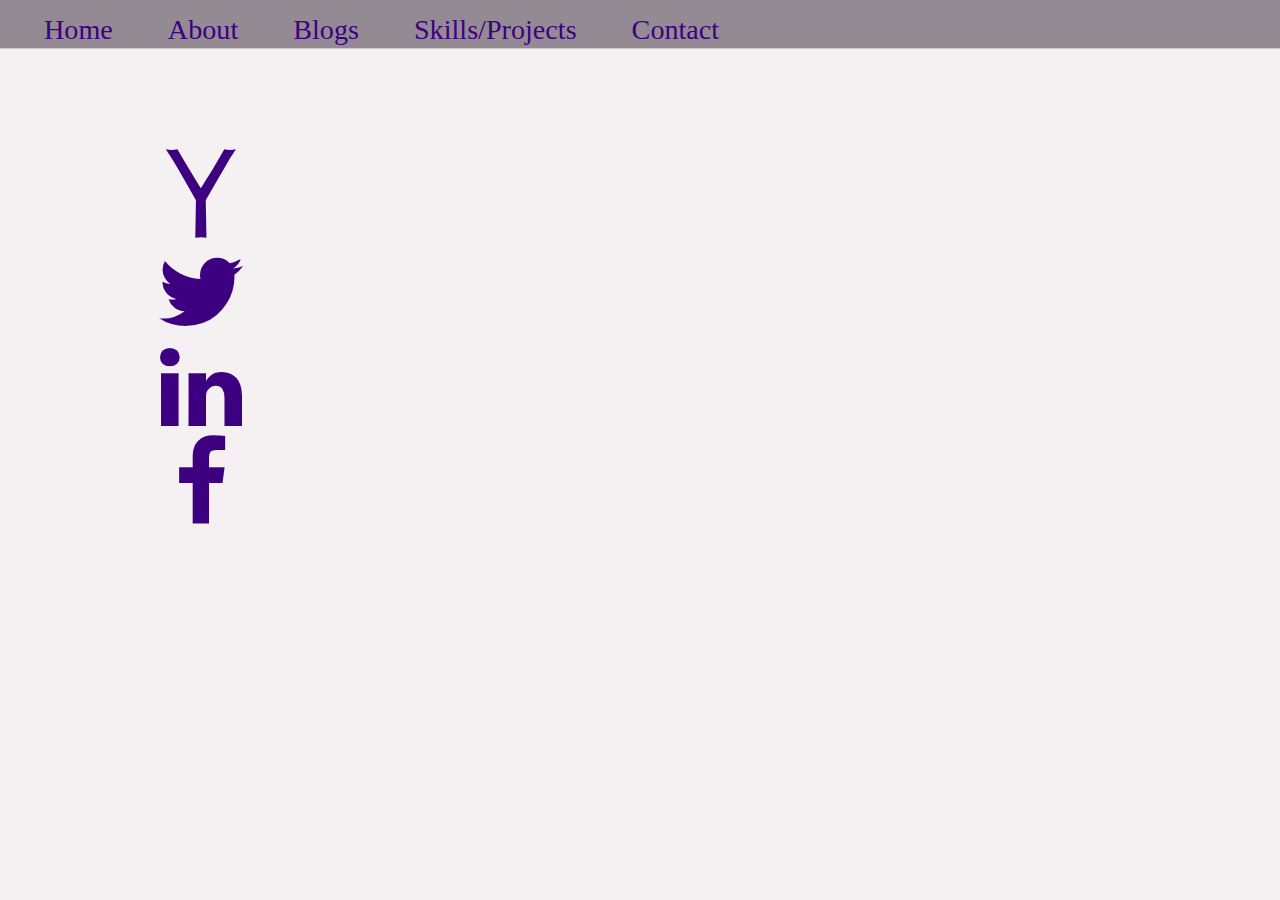
<file: src/Contacts.html>
<!DOCTYPE html>
<html lang="en">

<head>
        <meta charset="UTF-8">
        <meta name="viewport" content="width=device-width, initial-scale=1.0">
        <meta http-equiv="X-UA-Compatible" content="ie=edge">
        <link rel="stylesheet" href="../styles.css" integrityy="sha512-fr6ZwiyJbv2kE9/q8DvoEuNxS9Ocib5eEzx0d5g9DGxb1ohP6xcLhEkpAKYvg20U3zbeHl/oHFjChHtqD6Ak/Q=="/>
        <STYLE>A {text-decoration: none;} </STYLE>
        <link rel="stylesheet" href="https://cdnjs.cloudflare.com/ajax/libs/font-awesome/4.7.0/css/font-awesome.min.css">
    
        
</head>

<body>

    


<header>  
        
    </header>
    <div class="flex-container">
         
                
            <!-- <div class="flex-container">
                    <div><a href="index.html">Home</a></div>

                    <div><a  href="src/projects.html">projects</a></div>
                    <div><a href="src/personal-details.html">Personal Details</a></div>
					<div><a href="src/qualification-work.html">Qualifications & Experience</a></div>
					<div><a href="src/skills-interests.html"></a>Skills & Interests</div> -->
					
                    
            
                  
                  
                  
                  <!-- <img src="docs/img.png" alt="Photo" style="float:left;align-self: flex-start;   width:1150px;height:500px"> -->
              
                  <nav>
                        <ul>
                             <li><a href="../index.html">Home</a></li>
                            <li><a href="personal-details.html">About</a></li>
                            <li><a href="blogs.html">Blogs</a></li>
                            <li><a href="projects.html">Skills/Projects</a></li>
                            <li><a href="contacts.html">Contact</a></li>
                        </ul>
                    </nav>
            
            </div>
            <!-- <div class="imgbox">
                <img class="center-fit" src='../docs/himal.jpg'>
                
                <p>I am Amrit Sagar Khanal, a junior software developer currently enrolled at Coder Academy.</br> 
                    I am a Nepalese born in Kathmandu, just in front of the Himalayas. I completed my education upto Bachelor's degree in Kathmandu and then migrated to australia 6 years ago. I love to programme in different languages like Ruby, Python, html- CSS but I started my coding journey with c programming back in my University days.
                                                        You can view my coding projects in my Github account whose link can be found on the right side of this page. Also, I can be contacted via twitter, LinkedIn and my email.</br>Amrit Sagar Khanal</p>
                                              
             
                  </div>
             </div>   
                     </div>       -->
                
                    <div class="contact"><a href="mailto:amritsk1@yahoo.com"><i class="fa fa-fw fa-yahoo" style="font-size: 3.73em"></i> </a>
                    </div>
                
                    <div class="contact"><a href="https://www.twitter.com/AmritSKhanal1"><i class="fa fa-fw fa-twitter"style="font-size: 3.73em";></i> </a>

                    </div>
                    <div class="contact"><a href="https:www.linkedin.com/in/amrit-sagar-khanal-473b57199"><i class="fa fa-fw fa-linkedin" style="font-size: 3.73em"></i></a>
                    </div>
                    <div class="contact"><a href="https://www.facebook.com/amrit.s.khanal"><i class="fa fa-fw fa-facebook" style="font-size: 3.73em"></i></a>
                    </div>

                </body>  
            
</html>
</file>
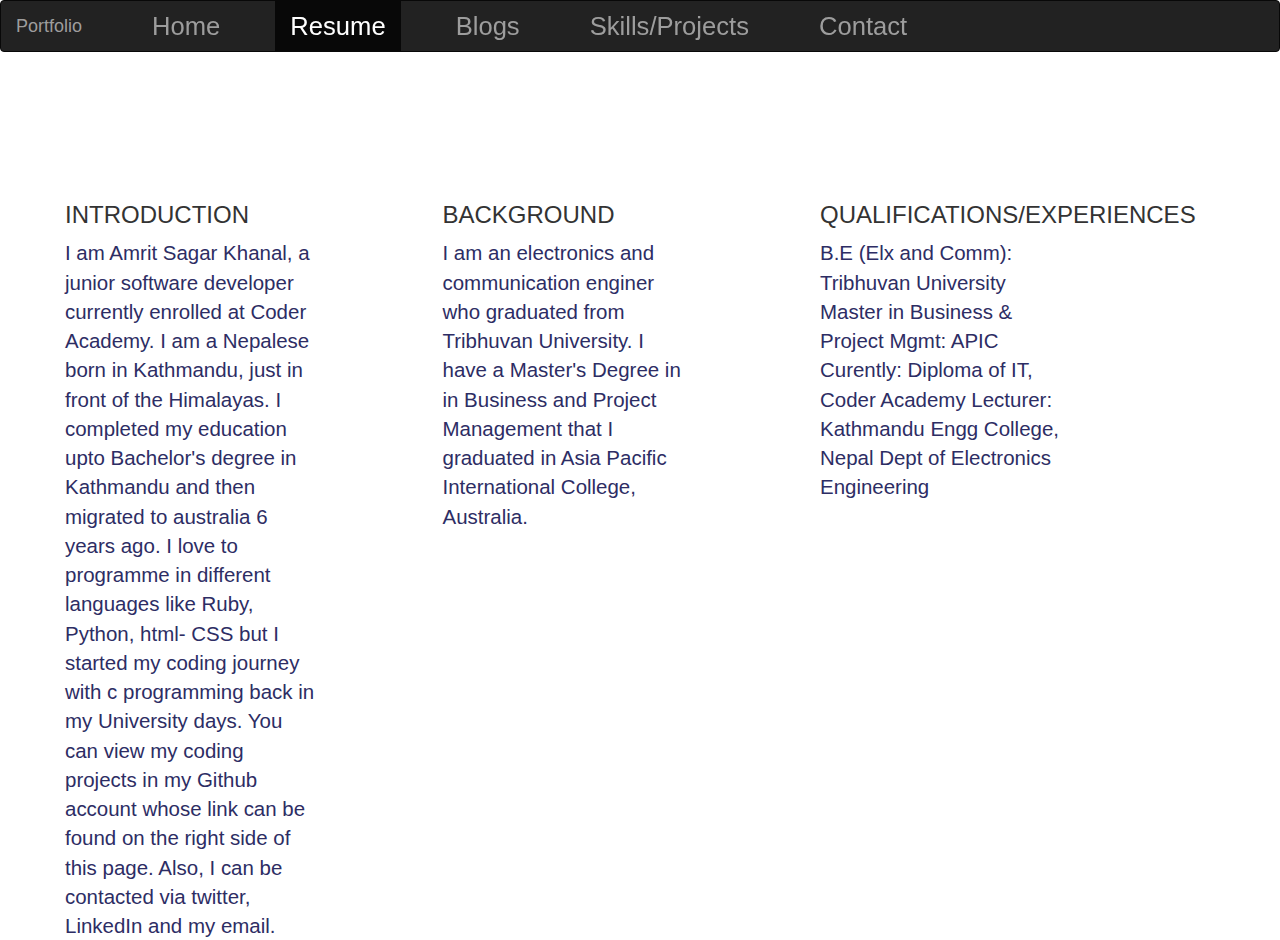
<file: src/personal-details.html>
<!DOCTYPE html>
<html lang="en">

<head>
        <meta charset="UTF-8">
        <meta name="viewport" content="width=device-width, initial-scale=1.0">
        <meta http-equiv="X-UA-Compatible" content="ie=edge">
        <link rel="stylesheet" href="../styles.css" integrityy="sha512-fr6ZwiyJbv2kE9/q8DvoEuNxS9Ocib5eEzx0d5g9DGxb1ohP6xcLhEkpAKYvg20U3zbeHl/oHFjChHtqD6Ak/Q=="/>
        <STYLE>A {text-decoration: none;} </STYLE>
        <title> About Page</title>
        <meta charset="utf-8">
        <meta name="viewport" content="width=device-width, initial-scale=1">
        <link rel="stylesheet" href="https://maxcdn.bootstrapcdn.com/bootstrap/3.4.1/css/bootstrap.min.css">
        <script src="https://ajax.googleapis.com/ajax/libs/jquery/3.5.1/jquery.min.js"></script>
        <script src="https://maxcdn.bootstrapcdn.com/bootstrap/3.4.1/js/bootstrap.min.js"></script>        
</head>

<body>

  <header>  
        
  </header>
  <nav class="navbar navbar-inverse">
    <div class="container-fluid">
      <div class="navbar-header">
        <button type="button" class="navbar-toggle" data-toggle="collapse" data-target="#myNavbar">
          <span class="icon-bar"></span>
          <span class="icon-bar"></span>
          <span class="icon-bar"></span>                        
        </button>
        <a class="navbar-brand" href="#">Portfolio</a>
      </div>
      <div class="collapse navbar-collapse" id="myNavbar">
        <ul class="nav navbar-nav">
            <li ><a href="../index.html">Home</a></li>
            <li class="dropdown">
            <li class="active"><a href="../docs/cv.pdf">Resume</a></li>
            <li><a href="blogs.html">Blogs</a></li>
            <li><a href="projects.html">Skills/Projects</a></li>
            <li><a href="contacts.html">Contact</a></li>
        </ul>
      </div>
    </div>
  </nav>
  <div class="row">
    <div class="column" >
      <h3>INTRODUCTION</h3>

      <div class = "p1">I am Amrit Sagar Khanal, a junior software
           developer currently enrolled at Coder Academy.
           I am a Nepalese born in Kathmandu, just in front of the Himalayas. I completed my education upto Bachelor's degree in
            Kathmandu and then migrated to australia 6 years ago. I love to programme in different  languages like Ruby, Python, html- CSS but I started my coding journey with
             c programming back in my University days.
                  You can view my coding projects in my Github account whose link can be found on the right side of this page. Also, I can be contacted via twitter, LinkedIn and my email.
      </div>                                       
    </div>
    
    <div class="column" >
          <h3>BACKGROUND</h3>
          <div class = "p1">
              I am an electronics and communication 
              enginer who graduated from Tribhuvan
              University. I have a Master's Degree in 
              in Business and Project Management that
              I graduated in Asia Pacific International 
              College, Australia.
          </div>
    </div>
    <div class="column" >
      <h3>QUALIFICATIONS/EXPERIENCES</h3>
      <div class = "p1">
        B.E (Elx and Comm): Tribhuvan University
         Master in Business & Project Mgmt: APIC
         Curently: Diploma of IT, Coder Academy
         Lecturer: Kathmandu Engg College, Nepal
         Dept of Electronics Engineering
      </div> 
       
    </div>
  </div>                  
</body>                     
</html>
</file>
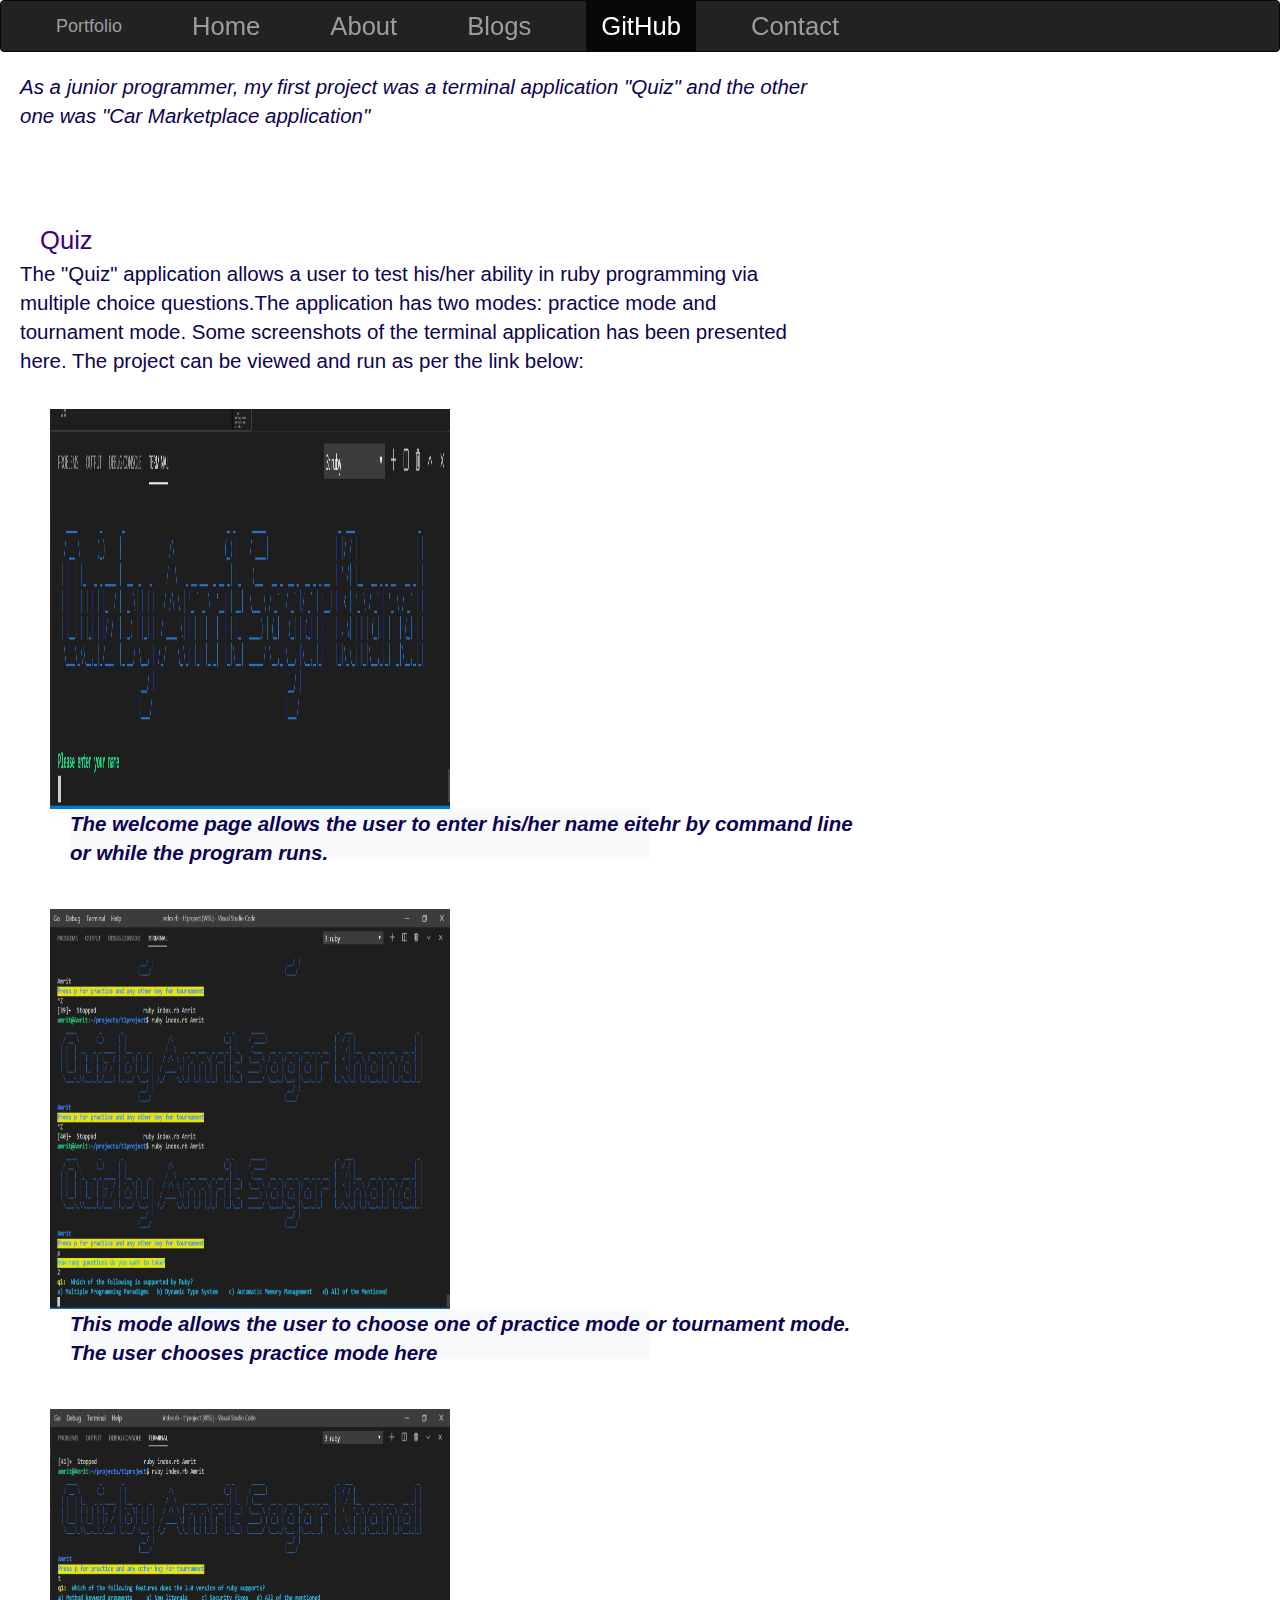
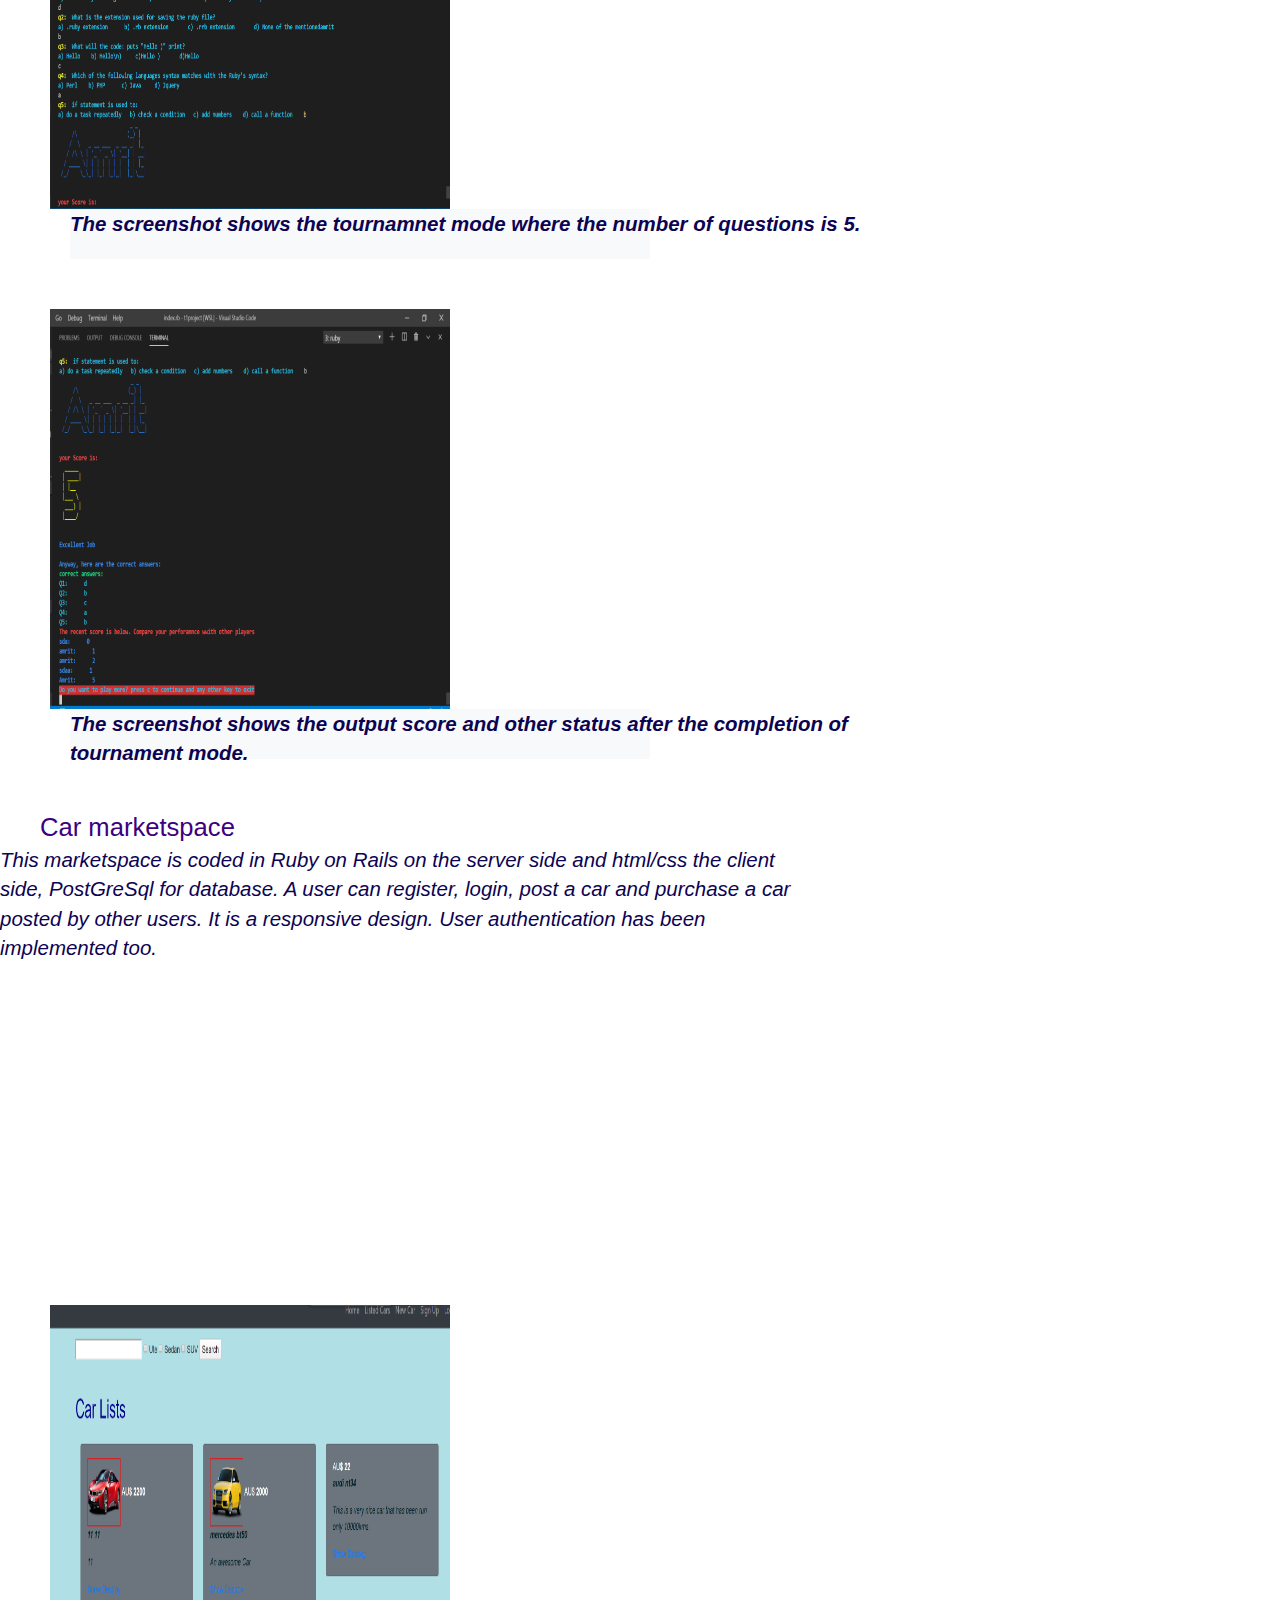
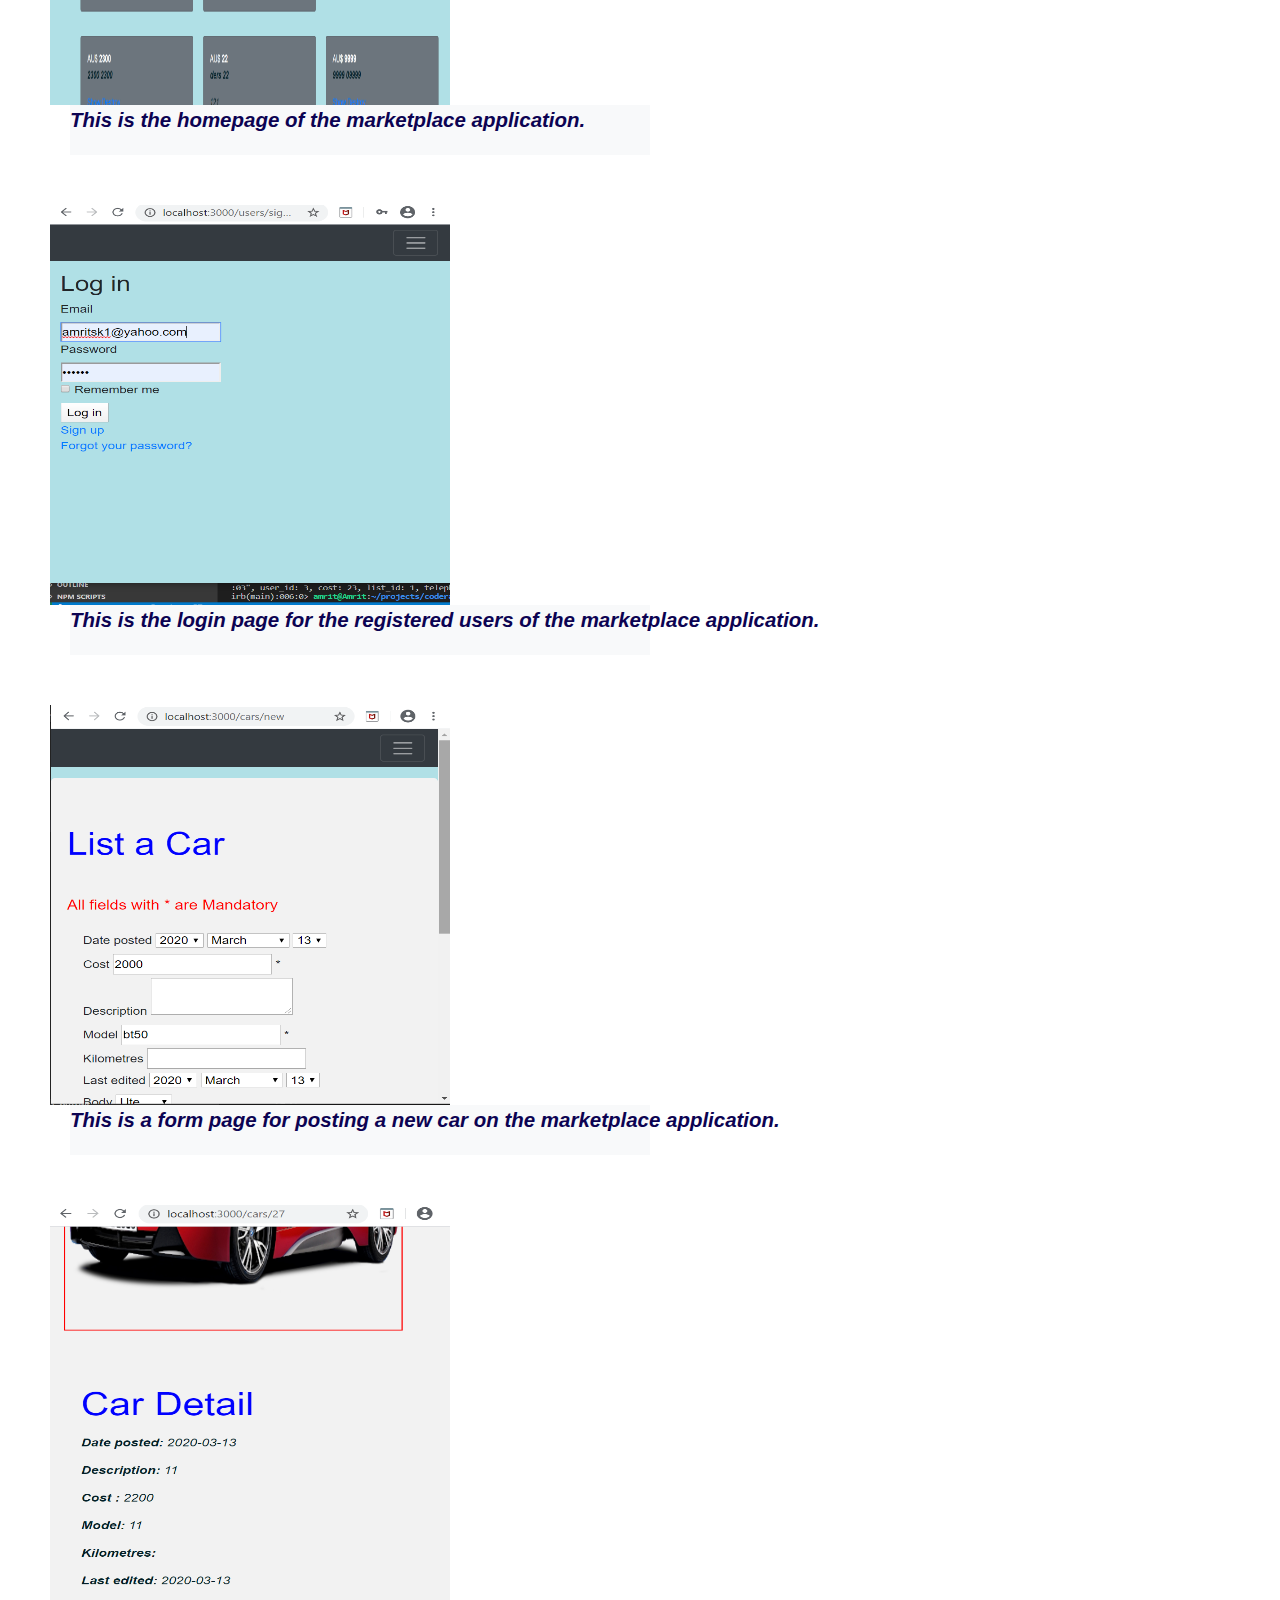
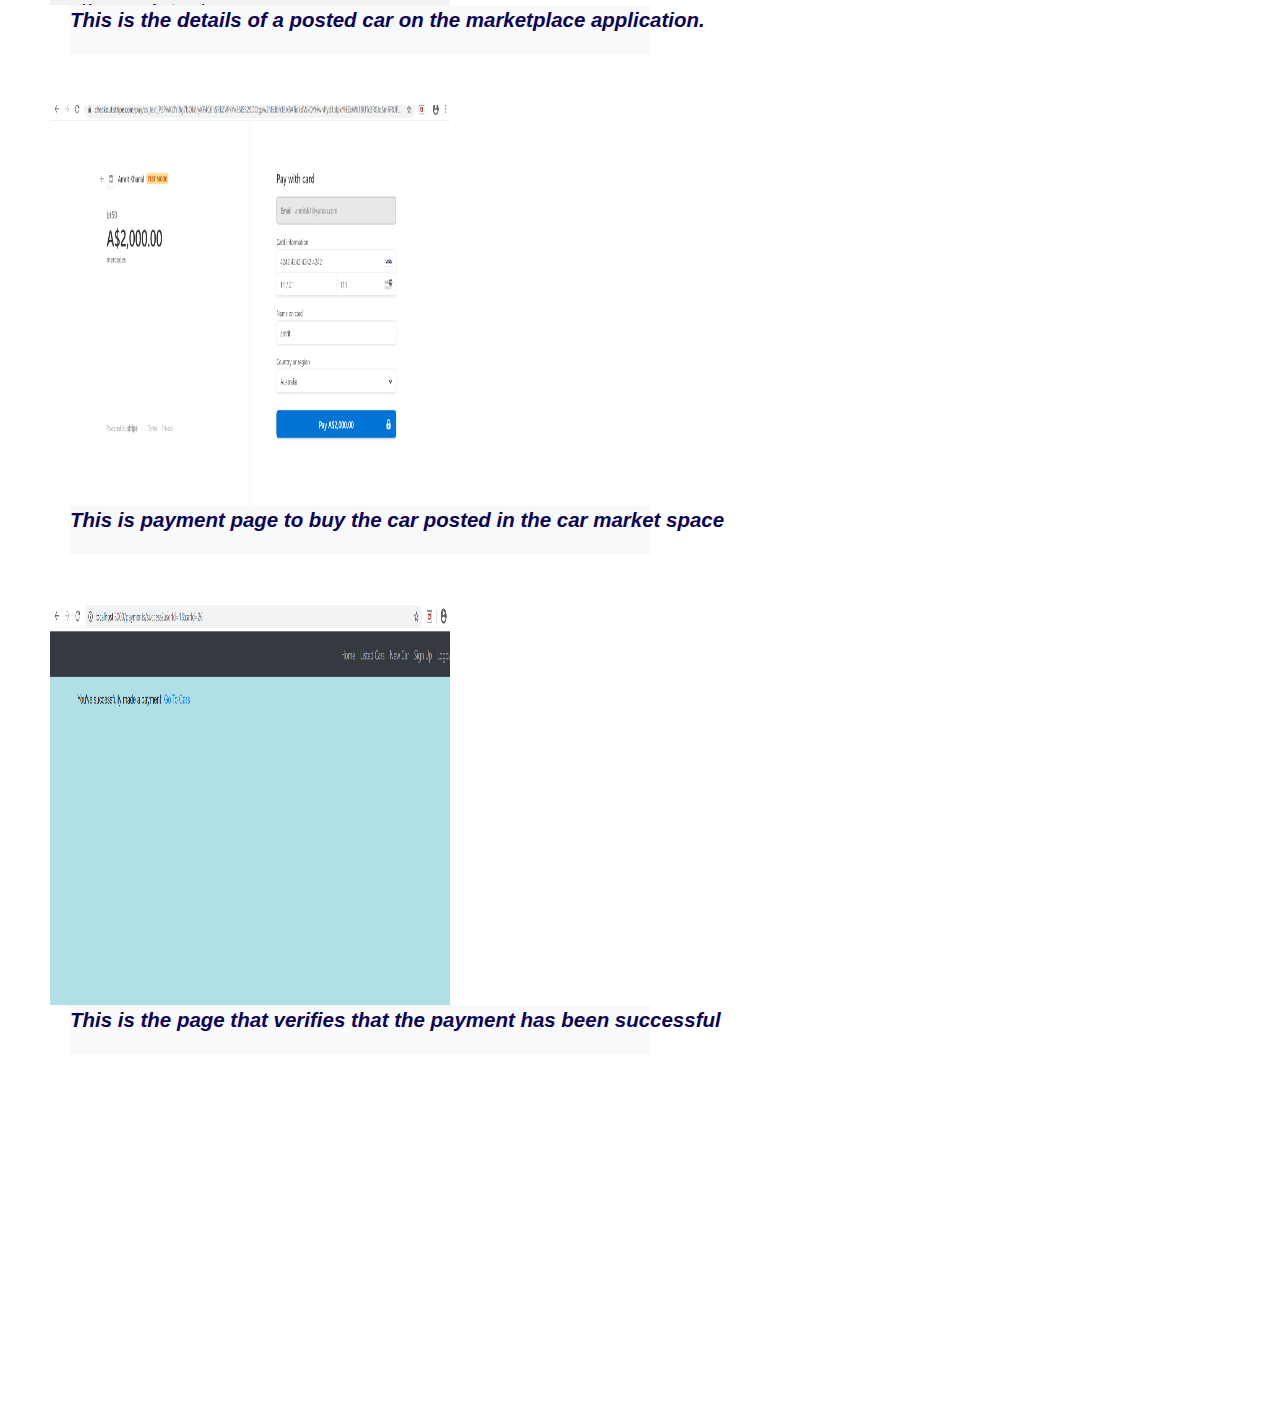
<file: src/projects.html>
<!DOCTYPE html>
<html lang="en">

<head>
        <meta charset="UTF-8">
        <meta name="viewport" content="width=device-width, initial-scale=1.0">
        <meta http-equiv="X-UA-Compatible" content="ie=edge">
        <link rel="stylesheet" href="../styles.css" integrityy="sha512-fr6ZwiyJbv2kE9/q8DvoEuNxS9Ocib5eEzx0d5g9DGxb1ohP6xcLhEkpAKYvg20U3zbeHl/oHFjChHtqD6Ak/Q=="/>
        <STYLE>A {text-decoration: none;} </STYLE>
        <title>CONTACTS</title>
        <meta charset="utf-8">
        <meta name="viewport" content="width=device-width, initial-scale=1">
        <link rel="stylesheet" href="https://maxcdn.bootstrapcdn.com/bootstrap/3.4.1/css/bootstrap.min.css">
        <script src="https://ajax.googleapis.com/ajax/libs/jquery/3.5.1/jquery.min.js"></script>
        <script src="https://maxcdn.bootstrapcdn.com/bootstrap/3.4.1/js/bootstrap.min.js"></script>
</head>

<body>

  <header>  
        
  </header>
  <!-- CODE FOR NAVIGATION BAR AT THE TOP -->
  <nav class="navbar navbar-inverse">
    <div class="container3-fluid">
      <div class="navbar-header">
        <button type="button" class="navbar-toggle" data-toggle="collapse" data-target="#myNavbar">
          <span class="icon-bar"></span>
          <span class="icon-bar"></span>
          <span class="icon-bar"></span>                        
        </button>
        <a class="navbar-brand" href="#">Portfolio</a>
      </div>
      <div class="collapse navbar-collapse" id="myNavbar">
        <ul class="nav navbar-nav">
          <li><a href="../index.html">Home</a></li>
          <li class="dropdown">
            <li><a href="personal-details.html">About</a></li>
            <li><a href="blogs.html">Blogs</a></li>
            <li class="active"><a href="https://www.github.com/amrithub">GitHub</a></li>
            <li><a href="contacts.html">Contact</a></li>                          
      </div>
    </div>
  </nav>
  <body>            
     <!-- CODE FOR PROJECTS COMPLETED      -->
     <div class="p3"><p>As a junior programmer, my first project was  a terminal application  "Quiz" and the other one was "Car Marketplace application" </p></div>
       
   <div class="contactgit"><a href="https://www.github.com/amrithub/t1project">Quiz</a></div>
    <div class="p3">The "Quiz" application allows a user to test his/her ability in ruby programming via multiple choice questions.The application has two modes: practice mode and tournament mode. Some screenshots of the terminal application has been presented 
      here. The project can be viewed and run as per the link below:</div>
   
   <!-- Screenshots of the different modes and stages of the termainal application -->
   <div class="container3">
      <div class="image">
        <img src="../docs/output1.png" alt="Trulli" width="400" height="400">
      </div>
      <div class="main">
        <p>The welcome page allows the user to enter his/her name eitehr by command line or while the program runs. </p>
      </div>
   </div>
   
   <div class="container3">
      <div class="image">
        <img src="../docs/output3.png" alt="Trulli" width="400" height="400">
      </div>
      <div class="main">
        <p>This mode allows the user to choose one of practice mode or tournament mode. </br> The user chooses practice mode here</p>
      </div>
   </div>
   
   <div class="container3">
      <div class="image">
       <img src="../docs/output4.png" alt="Trulli" width="400" height="400">
      </div>
      <div class="main">
        <p>The screenshot shows the tournamnet  mode where the number of questions is 5.</p>
      </div>
   </div>
   <div class="container3">
     <div class="image">
       <img src="../docs/output5.png" alt="Trulli" width="400" height="400" />
     </div>
     <div class="main">
          <p>The screenshot shows the output score and other status after the completion of tournament mode.</p>
     </div>
   </div> 
   <div class="contactgit"><a href="https://github.com/amrithub/salty-thicket-25256">Car marketspace</a>
   <!--Screenshots of different pages of the marketplace application-->
   <p>This marketspace is coded in Ruby on Rails on the server side and html/css the client side, PostGreSql for database. A user can register, login, post a car and purchase 
     a car posted by other users. It is a responsive design. User authentication has been implemented too.
   </p>
   
   <div class="container3">
    <div class="image">
      <img src="../docs/index.png" alt="Trulli" width="400" height="400" />

    </div>  
    <div class="main">
         <p>This is the homepage of the marketplace application.</p>
    </div>
   </div> 
  
   <div class="container3">
    <div class="image">
      <img src="../docs/lm.png" alt="Trulli" width="400" height="400" />
    </div>
    <div class="main">
         <p>This is the login page for the registered users of the marketplace application.</p>
    </div>
   </div>  
   <div class="container3">
    <div class="image">
      <img src="../docs/mform.png" alt="Trulli" width="400" height="400" />
    </div>
    <div class="main">
         <p>This is a form page for posting a new car on  the marketplace application.</p>
    </div>
   </div>  
   <div class="container3">
    <div class="image">
      <img src="../docs/mshow.png" alt="Trulli" width="400" height="400" />
    </div>
    <div class="main">
         <p>This is the details of a posted car on  the marketplace application.</p>
    </div>
   </div>  
   <div class="container3">
    <div class="image">
      <img src="../docs/payd.png" alt="Trulli" width="400" height="400" />
    </div>
    <div class="main">
         <p>This is payment page  to buy the car posted in the car market space</p>
    </div>
   </div>    
   <div class="container3">
    <div class="image">
      <img src="../docs/paysuc.png" alt="Trulli" width="400" height="400" />
    </div>
    <div class="main">
         <p>This is the page that verifies that the payment has been successful</p>
    </div>
   </div>               
  </body>                  
</html>
</file>
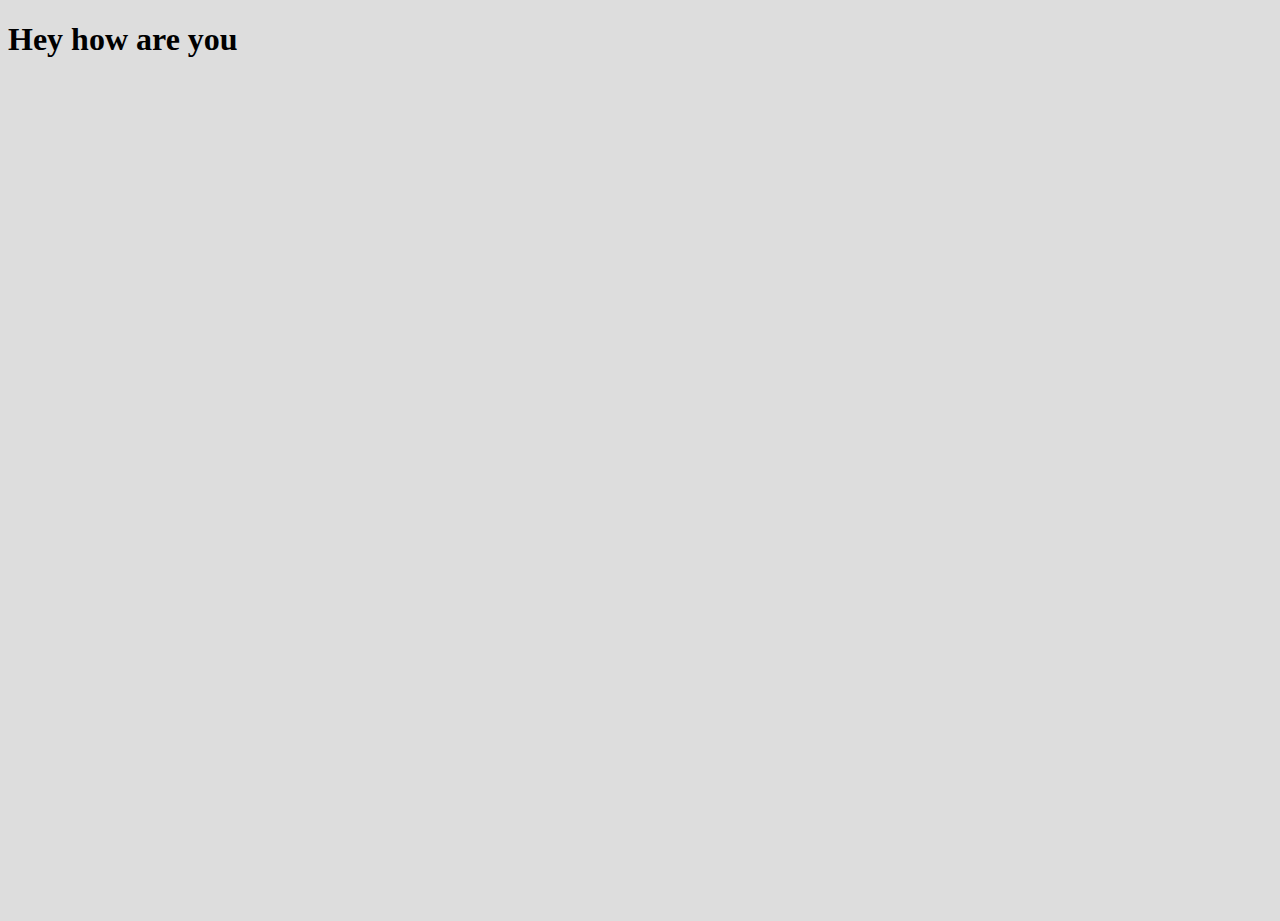
<file: src/test.html>
<!DOCTYPE html>
<html lang="en">
<head>
    <meta charset="UTF-8">
    <meta name="viewport" content="width=device-width, initial-scale=1.0">
    <meta http-equiv="X-UA-Compatible" content="ie=edge">
    <title>Document</title>
</head>
<body>
    <h1> Hey how are you</h1>
</body>
</html>
<style>
        html{
            width:100%;
            height:100%;
        }
        body{
            width:100%;
            height:100%;
            background-color:#DDD;
        }
        </style>
</file>
<file: styles.css>
* {
  margin: 0;
  padding: 0;
}
body{
  font-size:3vw;
    background-color:rgb(245, 241, 243);
}
.copyright{
  
  bottom: 0px;
}
.imgbox {
display: grid;
height: 100%;
align-content: centre;
bottom: 30px;
/* width: 100%;
  height: auto; */
}
h6{
  margin-top: 80px;
  background-color: rgb(124, 124, 124);
  
}
.contactgit{
  margin-top: 50px;
}


.column {
float: left;
width: 100%;
padding: 10px;
height: 300px;
margin-top:100px;
margin-left: 50px;/* Should be removed. Only for demonstration */
}

/* Clear floats after the columns */
.row:after {
content: "";
display: table;
clear: both;
}

*{
margin: 0;
padding: 0;
}
.container {
display: inline-flex;
font-weight: bold;
/* vertical-align: top; */
width: 600px;
height: 650px;
flex-direction: column;
margin-top: 50px;
margin-left: 50px;;
}
.container4
{
  display: inline-flex;
font-weight: bold;
/* vertical-align: top; */
width: 600px;
height: 650px;
flex-direction: column;
margin-top: 50px;
margin-left: 50px;;
}
.p3{
  font-size: 3vw;
  color:rgb(12, 3, 82);
  width: 600px;
  height:100px;
  margin-left: 20px;
  }


.container3 {
  display: inline-flex;
  font-weight: bold;
  /* vertical-align: top; */
  width: 600px;
  height: 450px;
  flex-direction: column;
  margin-top: 50px;
  margin-left: 50px;;
  }
/* .main {
/* background: lightskyblue;
flex: 1;
text-align: center;
flex-direction: column;
} */ */
.image {
background: hotpink;
flex: 1;

}

.flex-container {
  display: -webkit-flex;
  display: flex;
  width:100%;
  -webkit-flex-flow: row wrap;
  flex-flow: row wrap;
  background-color: #E57373;
  border-spacing: 20px;
  row-gap: 800px;
  position: fixed;
  
   
    
    transform: scale(1.1);
    transform-origin: 0 0;
    font-size:3vw;
    background-color:rgb(224, 198, 203);
    }
  

p{
  font-size:3vw;
   font-style: italic;
  color:purple;
  width: 400px;
  height:150px;
  margin-left:500px;
}
nav ul {
  position: sticky;
  top: 0;
}


ul>li {
  display: block;
  font-size: 30;
}

/* A link that has been visited */
a{
  font-size: 3vw; margin-left: 40px;
  color: rgb(216, 16, 16);
}
a:visited {
  color:rgba(116, 19, 207, 0)

}

  /* @media (min-width: @screen-sm-min) { */
  .menu li {
    text-align: center;
    display: inline;
    width:100%;
  }
  .menu ul {
    display: flex;
  } 

.flex-container ul {
  display: flex;
  flex-direction: column;
}

.container2 {
  display: inline-flex;
  font-weight: bold;
  vertical-align: top;
  width: 500px;
  height: 600px;
  border-spacing: 50px;
  flex-direction: column;
}
.main {
  background: rgb(248, 249, 250);
  flex: 2;
  text-align: left;
  height: 10px;
  
  
}

.image2 {
  
    width: 40%;
    margin-left: 50px;
    height: auto;
}
    
.p3{
    font-size: 3vw;
    color:rgb(12, 3, 82);
    width: 800px;
    height:100px;
    margin-left: 20px;
    }
  
  
  


@media screen and (min-width: 599px)  {
  .p1{
    width: 250px;
    font-size: 1.6vw;
    color:rgb(45, 45, 100);
    height:100px;
    margin-left: 20px;
  }
  .image2 {
    width: 25%;
    height: auto;
  }
  .responsive {
    width: 100%;
    height: auto;
  }
  a{
    font-size: 2vw; margin-left: 40px;
    color: rgb(216, 16, 16);
  }
  
   
  p{
  font-size: 1.6vw;
  color:rgb(12, 3, 82);
  width: 800px;
  height:400px;
  margin-left: 20px;
  }
  .p3{
    font-size: 1.6vw;
    color:rgb(12, 3, 82);
    width: 800px;
    height:100px;
    margin-left: 20px;
    }
  h6{
    margin-top: 0px;
    margin-left: 28px;
    width: 1110px;
    box-shadow: 0ex;
    text-shadow: 0vmax;
    color: rgb(51, 20, 80);
    background-color:rgb(243, 245, 247);
    font-style: normal;
    
    font-size: 1.4vw;
    text-decoration-color: rebeccapurple;
  }
  .container {
    margin:20px;
    height: 400px;
    flex-direction: row;
  }
  .column {
    float: left;
    width: 25%;
   
    height: 500px; /* Should be removed. Only for demonstration */
  }
  h3{
    margin-left: 20px;
  }
  
  /* Clear floats after the columns */
  .row:after {
    content: "";
    display: table;
    clear: both;
  }

  
  .container2 {
    margin-top: 50px;
    flex-direction: row;
  }
  .main {
    background: rgb(248, 249, 250);
    text-align: left;
    margin-left: 20px;
    flex-direction: row;
  }
  
  .flex-container ul { 
    column-gap: 10px;
    flex-direction: row; 
    position:sticky;
  }
 /*END OF MEDIA QUERY*/
  
   .imgbox {
    display: grid;
    height: 100%;
    opacity: 1.0;
    filter: alpha(opacity=0);
    width:350; 
    margin-top: 20px;
  }}
  .center-fit {
    max-width: 100%;
    max-height: 100vh;
    margin-left:100px;
}  
.contact
{background-size: 10px;
  text-align: left;
  margin-left: 100px;
  position: relative;
  top: 150px;
}
   

h2{
    background-color:blue;
    background-position: fixed;
    width: 200px;
    color: red;
    align-content: center;
    text-align:center;
}
a:link
{
  color:rgb(60, 0, 128);
}


  .flex-container:hover {
    background-color:rgb(148, 138, 147) ;
  }
  
  a:hover {
    color: #00AEEF !important;
  }
</file>
